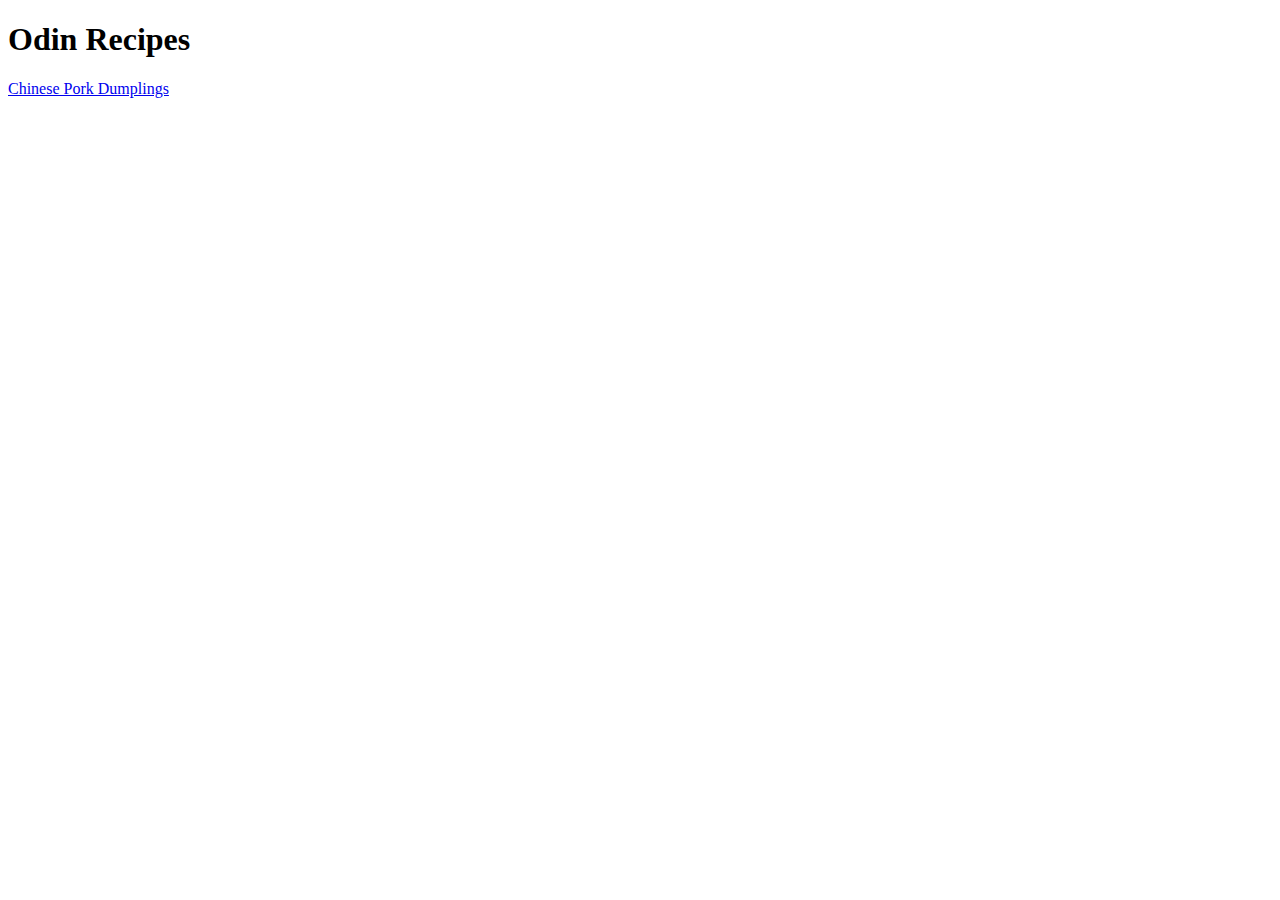
<file: index.html>
<!DOCTYPE html>
<html lang="en-US">
  
  <head>
    <meta charset="UTF-8">
    <meta name="viewport" content="width=device-width, initial-scale=1.0">
    <title>Odin Recipes</title>
  </head>

  <body>
    <h1>Odin Recipes</h1>
    <a href="chinese-pork-dumplings.html">Chinese Pork Dumplings</a>
  </body>
</html>
</file>
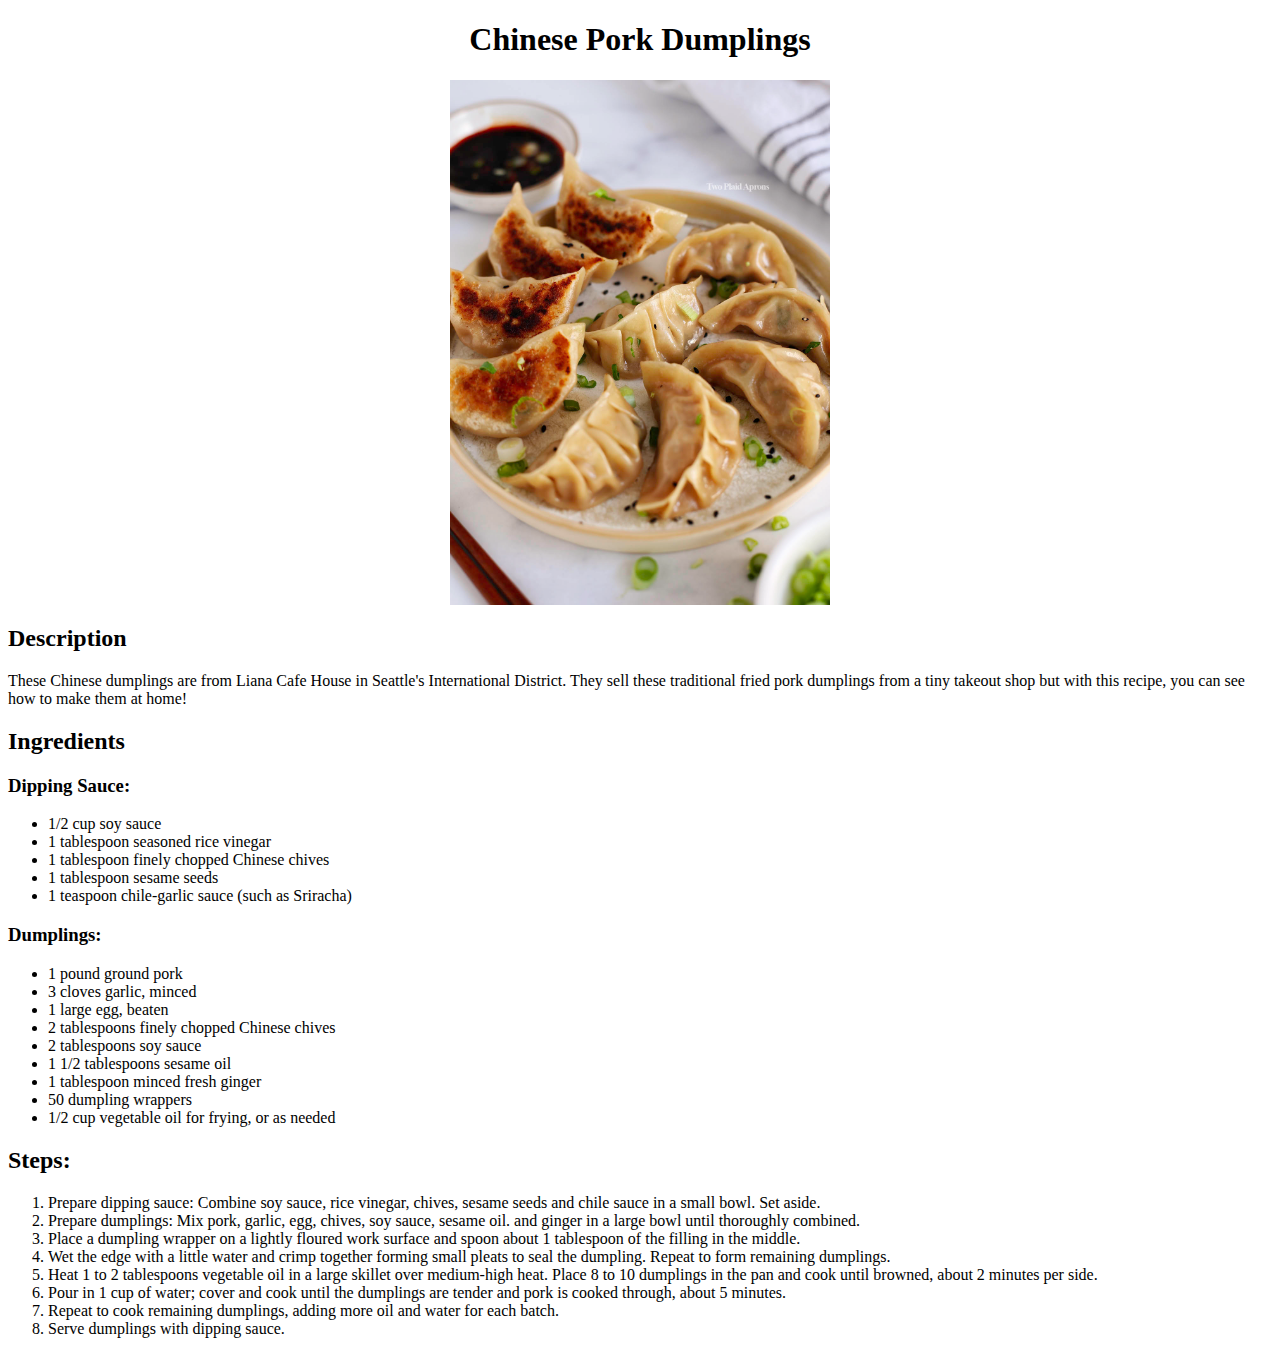
<file: chinese-pork-dumplings.html>
<!DOCTYPE html>
<html lang="en-US">
  <head>
    <meta charset="UTF-8">
    <meta name="viewport" content="width=device-width, initial-scale=1.0">
    <title>Chinese Pork Dumplings</title>
    <link rel="stylesheet" href="styles.css">
  </head>

  <body>
    <h1>Chinese Pork Dumplings</h1>
    <img src="dumplings.jpg" alt="Chinese Pork Dumplings" width="30%" class="image">
    <h2>Description</h2>
    <p>These Chinese dumplings are from Liana Cafe House in Seattle's International District. They sell these traditional fried pork dumplings from a tiny takeout shop but with this recipe, you can see how to make them at home!</p>
    <h2>Ingredients</h2>
    <h3>Dipping Sauce:</h3>
      <ul>
        <li>1/2 cup soy sauce</li>
        <li>1 tablespoon seasoned rice vinegar</li>
        <li>1  tablespoon finely chopped Chinese chives</li>
        <li>1 tablespoon sesame seeds</li>
        <li>1 teaspoon chile-garlic sauce (such as Sriracha)</li>
      </ul>
  <h3>Dumplings:</h3>
    <ul>
      <li>1 pound ground pork</li>
      <li>3 cloves garlic, minced</li>
      <li>1 large egg, beaten</li>
      <li>2 tablespoons finely chopped Chinese chives</li>
      <li>2 tablespoons soy sauce</li>
      <li>1 1/2 tablespoons sesame oil</li>
      <li>1 tablespoon minced fresh ginger</li>
      <li>50 dumpling wrappers</li>
      <li>1/2 cup vegetable oil for frying, or as needed</li>
    </ul>
  <h2>Steps:</h2>
    <ol>
      <li>Prepare dipping sauce: Combine soy sauce, rice vinegar, chives, sesame seeds and chile sauce in a small bowl. Set aside.</li>
      <li>Prepare dumplings: Mix pork, garlic, egg, chives, soy sauce, sesame oil. and ginger in a large bowl until thoroughly combined.</li>
      <li>Place a dumpling wrapper on a lightly floured work surface and spoon about 1 tablespoon of the filling in the middle.</li>
      <li>Wet the edge with a little water and crimp together forming small pleats to seal the dumpling. Repeat to form remaining dumplings.</li>
      <li>Heat 1 to 2 tablespoons vegetable oil in a large skillet over medium-high heat. Place 8 to 10 dumplings in the pan and cook until browned, about 2 minutes per side.</li>
      <li>Pour in 1 cup of water; cover and cook until the dumplings are tender and pork is cooked through, about 5 minutes.</li>
      <li>Repeat to cook remaining dumplings, adding more oil and water for each batch.</li>
      <li>Serve dumplings with dipping sauce.</li>
    </ol>
  </body>
  
</html>
</file>
<file: styles.css>
h1{
  text-align:center;
}

.image{
  display: block;
  margin-left: auto;
  margin-right: auto;
}
</file>
